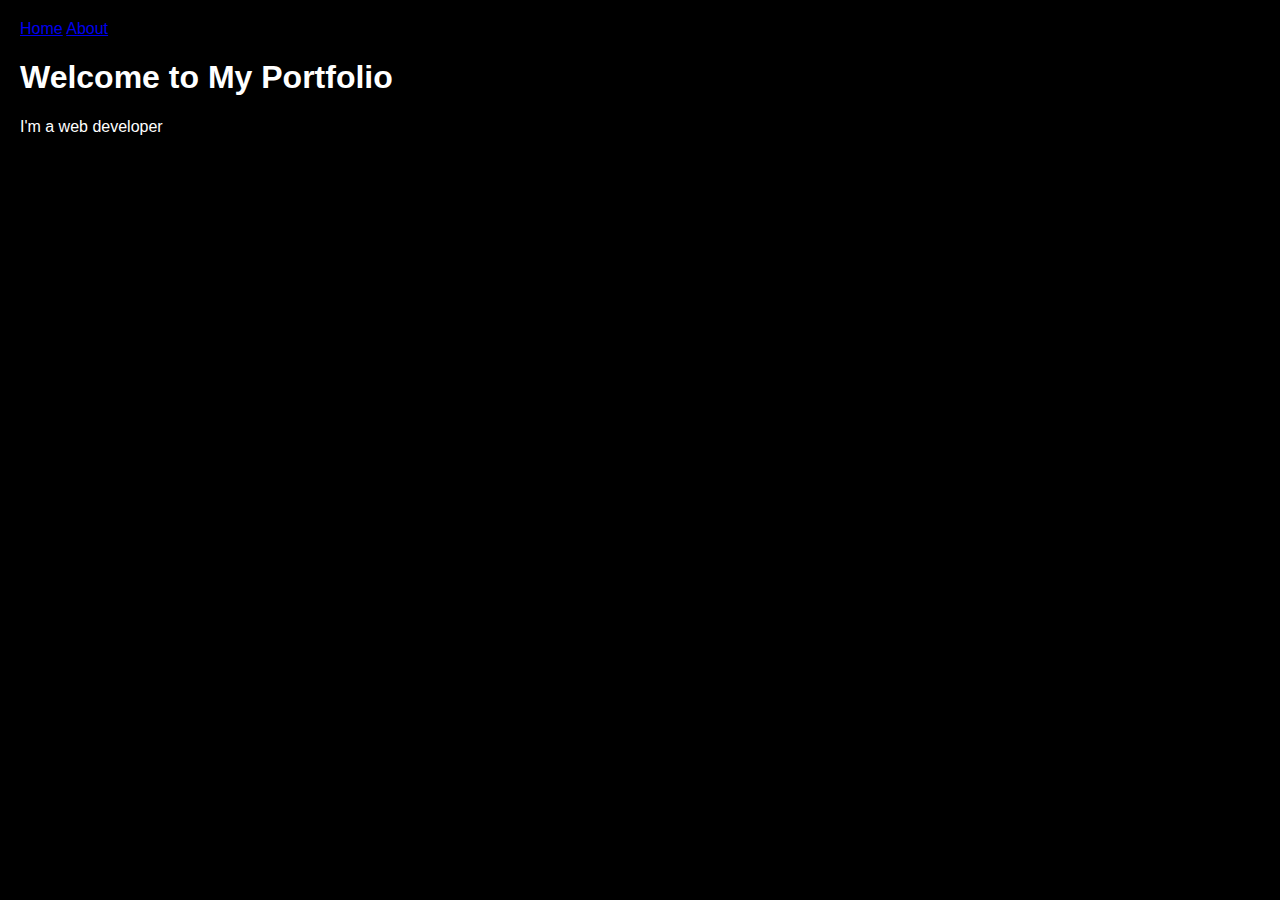
<file: index.html>
<!DOCTYPE html>
 <html>
 <head>
    <title>Rahul's Portfolio</title>
    <link rel="stylesheet" href="style.css">
 </head>
 <body>
    <nav>
        <a href="index.html">Home</a>
        <a href="about.html">About</a>
    </nav>
    <h1>Welcome to My Portfolio</h1>
    <p>I'm a web developer</p>
 </body>
 </html>
</file>
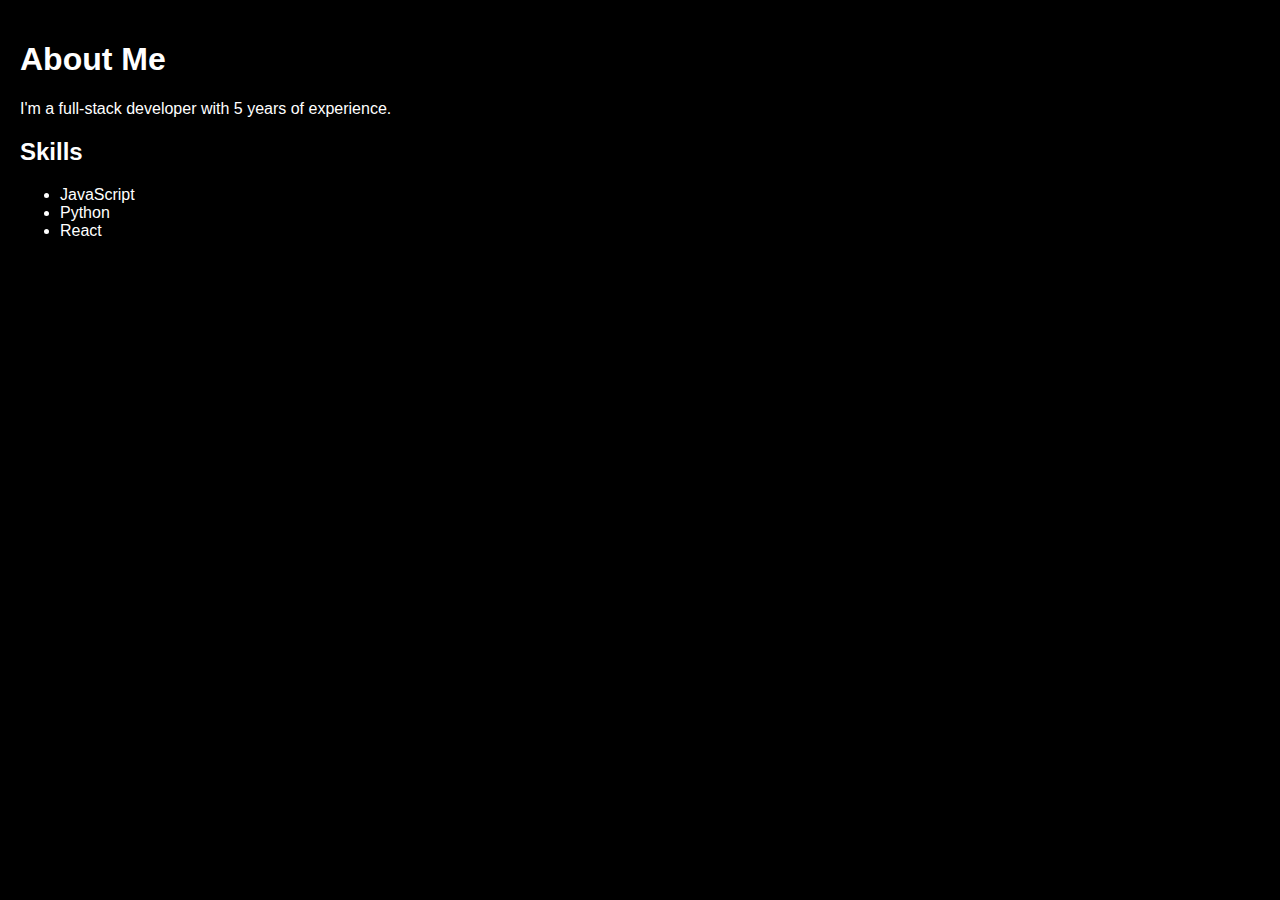
<file: about.html>
<!DOCTYPE html>
 <html>
 <head>
    <title>About - Rahul's Portfolio</title>
    <link rel="stylesheet" href="style.css">
 </head>
 <body>
   <h1>About Me</h1>
   <p>I'm a full-stack developer with 5 years of experience.</p>
   <h2>Skills</h2>
   <ul>
     <li>JavaScript</li>
     <li>Python</li>
     <li>React</li>
    </ul>
 </body>
 </html>
</file>
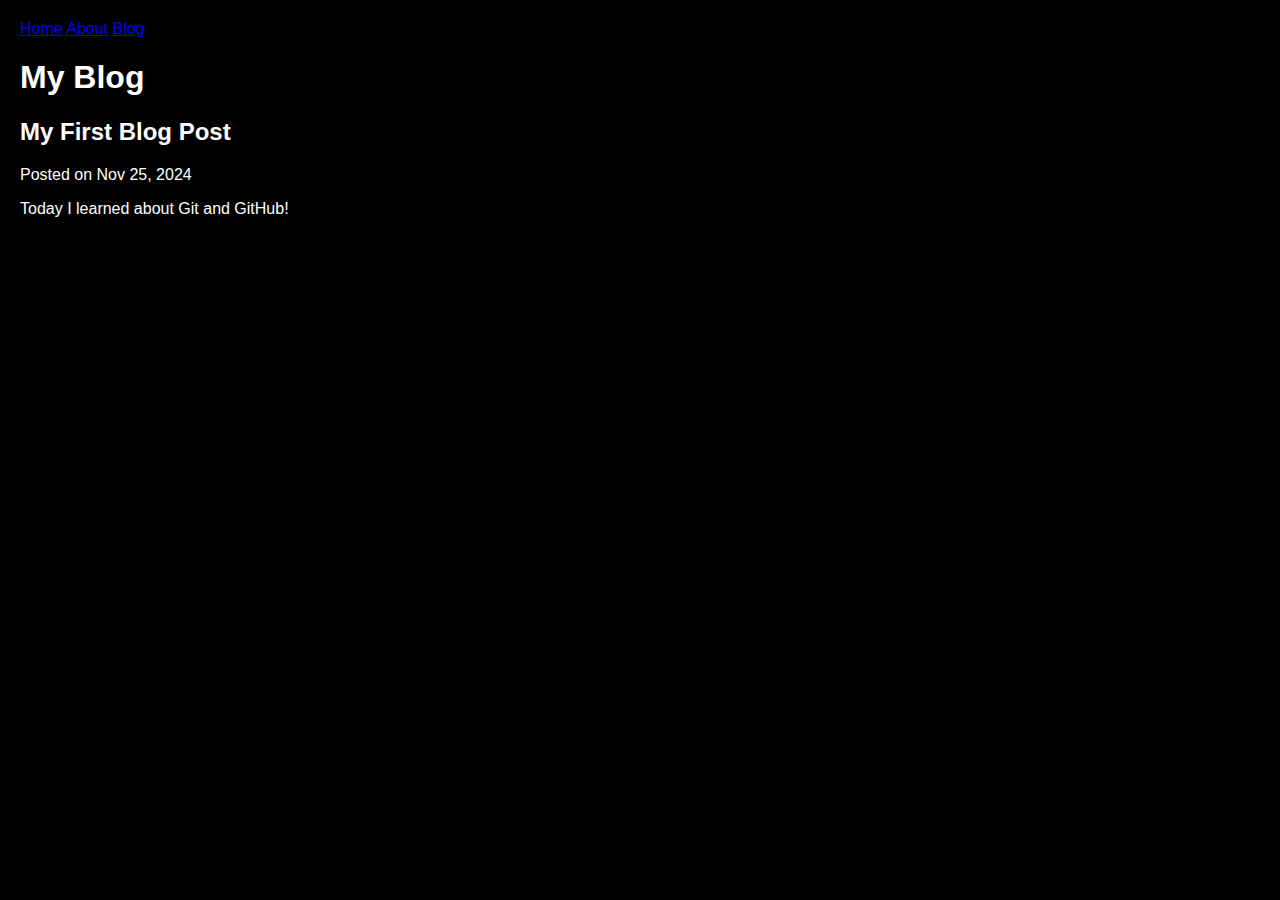
<file: blog.html>
<!DOCTYPE html>
 <html>
 <head>
 <title>Blog - Rahul's Portfolio</title>
 <link rel="stylesheet" href="style.css">
 </head>
 <body>
 <nav>
 <a href="index.html">Home</a>
 <a href="about.html">About</a>
 <a href="blog.html">Blog</a>
 </nav>
 <h1>My Blog</h1>
 <article>
 <h2>My First Blog Post</h2>
 <p>Posted on Nov 25, 2024</p>
 <p>Today I learned about Git and GitHub!</p>
 </article>
 </body>
 </html>
</file>
<file: style.css>
body {
 font-family: Arial, sans-serif;
 background-color:  #000000; /* Changed to black */
 margin: 0;
 padding: 20px;
 color: white;
 }
</file>
